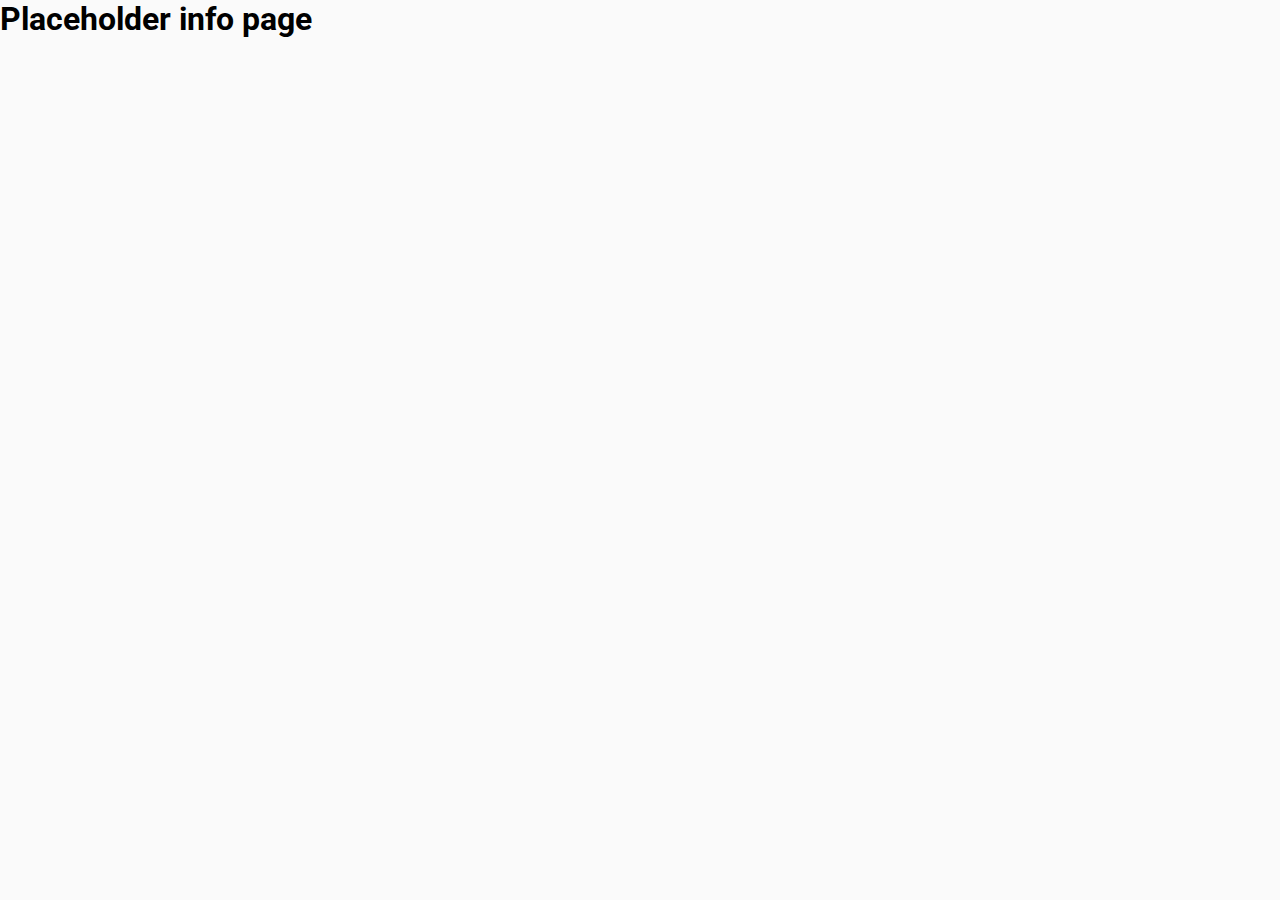
<file: index.html>
<!DOCTYPE html>
<html>
  <head>
    <title>You Are Here</title>
    <link rel="stylesheet" type="text/css" href="styles.css">
    <link href="https://fonts.googleapis.com/css?family=Roboto:100,400,500" rel="stylesheet">

    <meta name="viewport" content="width=device-width, initial-scale=1.0">

  </head>

  <body>
    <h1>Placeholder info page</h1>
  </body>

</html>
</file>
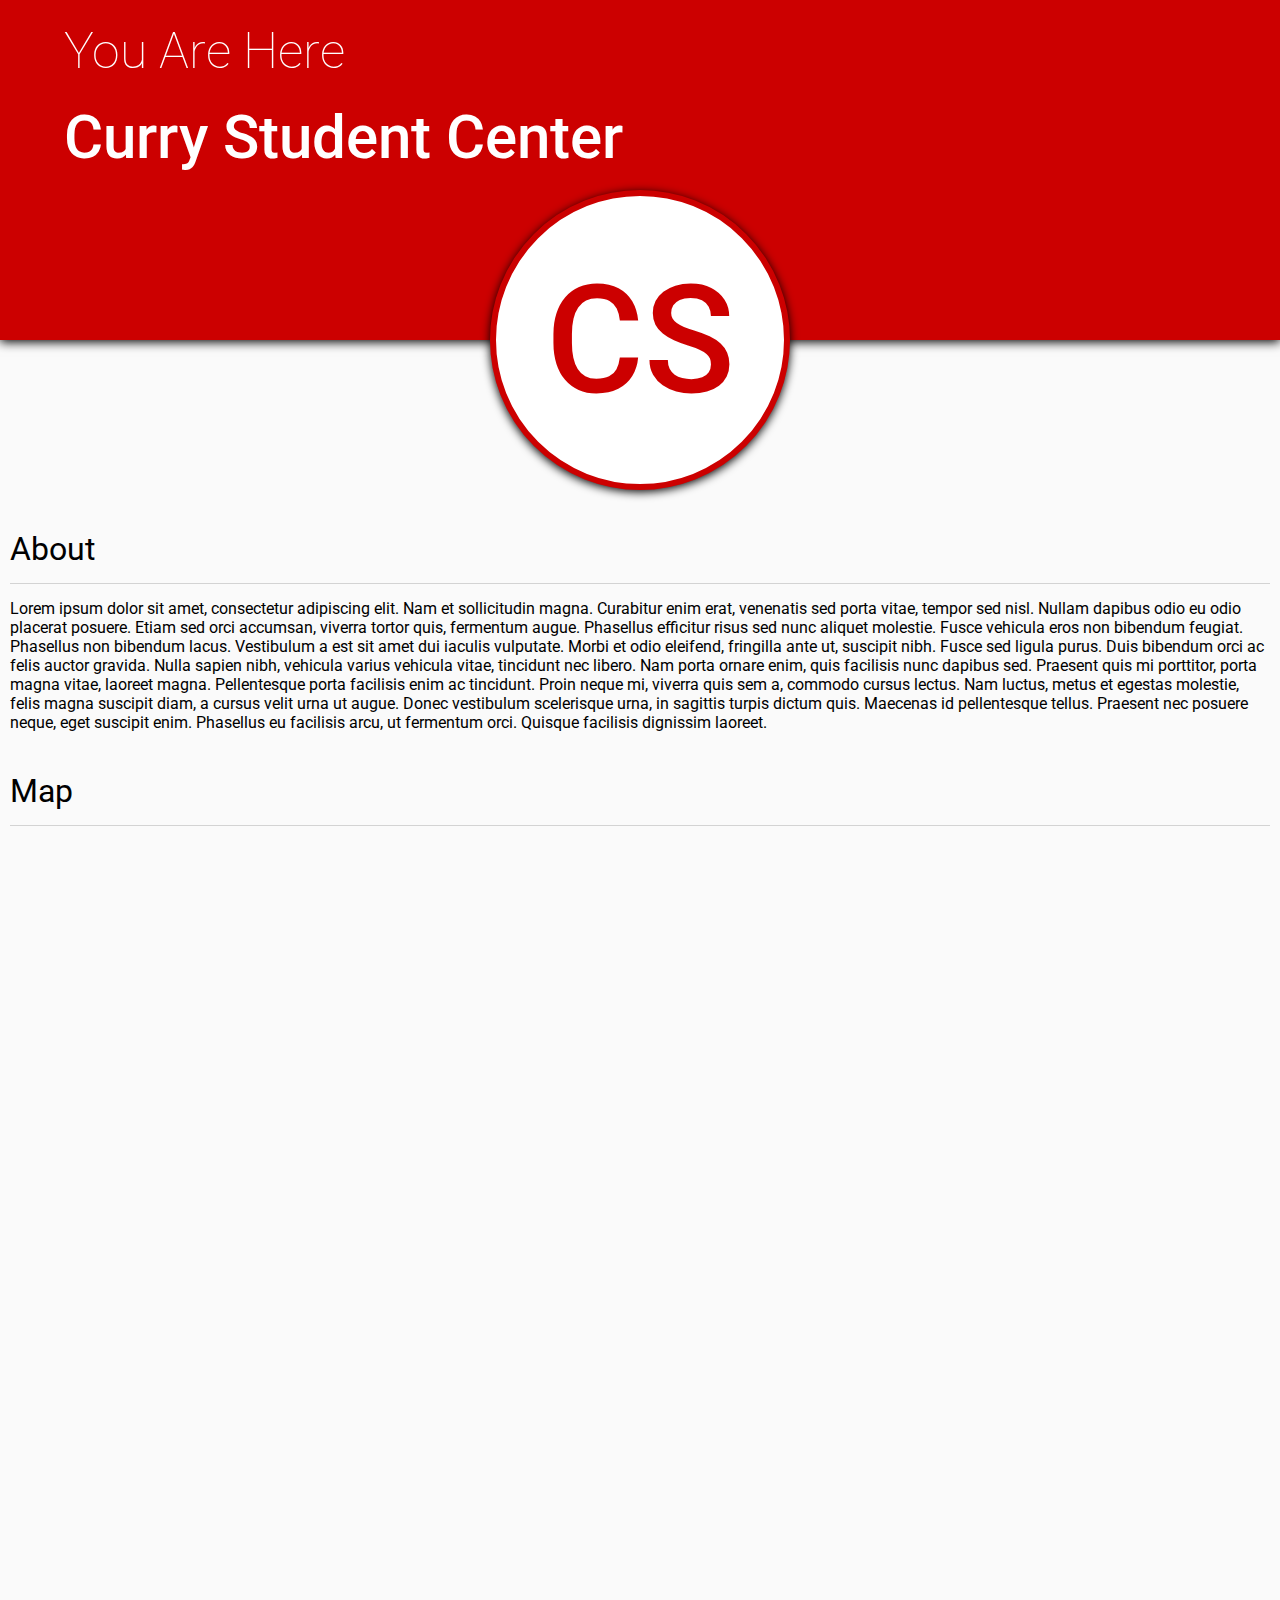
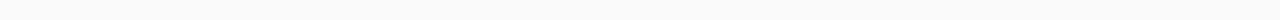
<file: location/curry.html>
<!DOCTYPE html>
<html>
  <head>
    <title>You Are Here</title>
    <link rel="stylesheet" type="text/css" href="../styles.css">
    <link href="https://fonts.googleapis.com/css?family=Roboto:100,400,500" rel="stylesheet">
    <script src="https://ajax.googleapis.com/ajax/libs/jquery/3.2.1/jquery.min.js"></script>
    <script type="text/javascript" src="../script.js"></script>

    <meta name="theme-color" content="#cc0000">
    <meta name="viewport" content="width=device-width, initial-scale=1.0">

  </head>

  <body>
    <div id="header" class="header">
      <h3>You Are Here</h3>
      <h2>Curry Student Center</h2>
    </div>
    <div id="circle" class="circle">
      <h1>CS</h1>
    </div>
    <div id="spacer" class="spacer"></div>

    <div class="section">
      <div class="section-head">
        <div id="about-arrow" class="arrow rotate" onclick="showSection('about', 'about-arrow')">
          <img src="../img/arrow.png">
        </div>
        <h1>About</h1>
      </div>
      <hr>
      <div id="about" class="section-content show">
        <p>Lorem ipsum dolor sit amet, consectetur adipiscing elit. Nam et sollicitudin magna. Curabitur enim erat, venenatis sed porta vitae, tempor sed nisl. Nullam dapibus odio eu odio placerat posuere. Etiam sed orci accumsan, viverra tortor quis, fermentum augue. Phasellus efficitur risus sed nunc aliquet molestie. Fusce vehicula eros non bibendum feugiat. Phasellus non bibendum lacus. Vestibulum a est sit amet dui iaculis vulputate. Morbi et odio eleifend, fringilla ante ut, suscipit nibh. Fusce sed ligula purus.

Duis bibendum orci ac felis auctor gravida. Nulla sapien nibh, vehicula varius vehicula vitae, tincidunt nec libero. Nam porta ornare enim, quis facilisis nunc dapibus sed. Praesent quis mi porttitor, porta magna vitae, laoreet magna. Pellentesque porta facilisis enim ac tincidunt. Proin neque mi, viverra quis sem a, commodo cursus lectus. Nam luctus, metus et egestas molestie, felis magna suscipit diam, a cursus velit urna ut augue. Donec vestibulum scelerisque urna, in sagittis turpis dictum quis. Maecenas id pellentesque tellus. Praesent nec posuere neque, eget suscipit enim. Phasellus eu facilisis arcu, ut fermentum orci. Quisque facilisis dignissim laoreet.
        </p>
      </div>

    </div>

    <div class="section">
      <div class="section-head">
        <div id="map-arrow" class="arrow" onclick="showSection('map', 'map-arrow')">
          <img src="../img/arrow.png">
        </div>
        <h1>Map</h1>
      </div>
      <hr>
      <div id="map" class="section-content">
        <iframe src="https://www.google.com/maps/embed/v1/place?key=AIzaSyDEyBNpAnHjGMl1fBMTgTeYGC34z9NDgAE
    &q=place_id:ChIJTXlAbxh644kR7ZYdiUt-1FM"
         frameborder="0" style="border:0" allowfullscreen></iframe>
      </div>

    </div>

  </body>

</html>
</file>
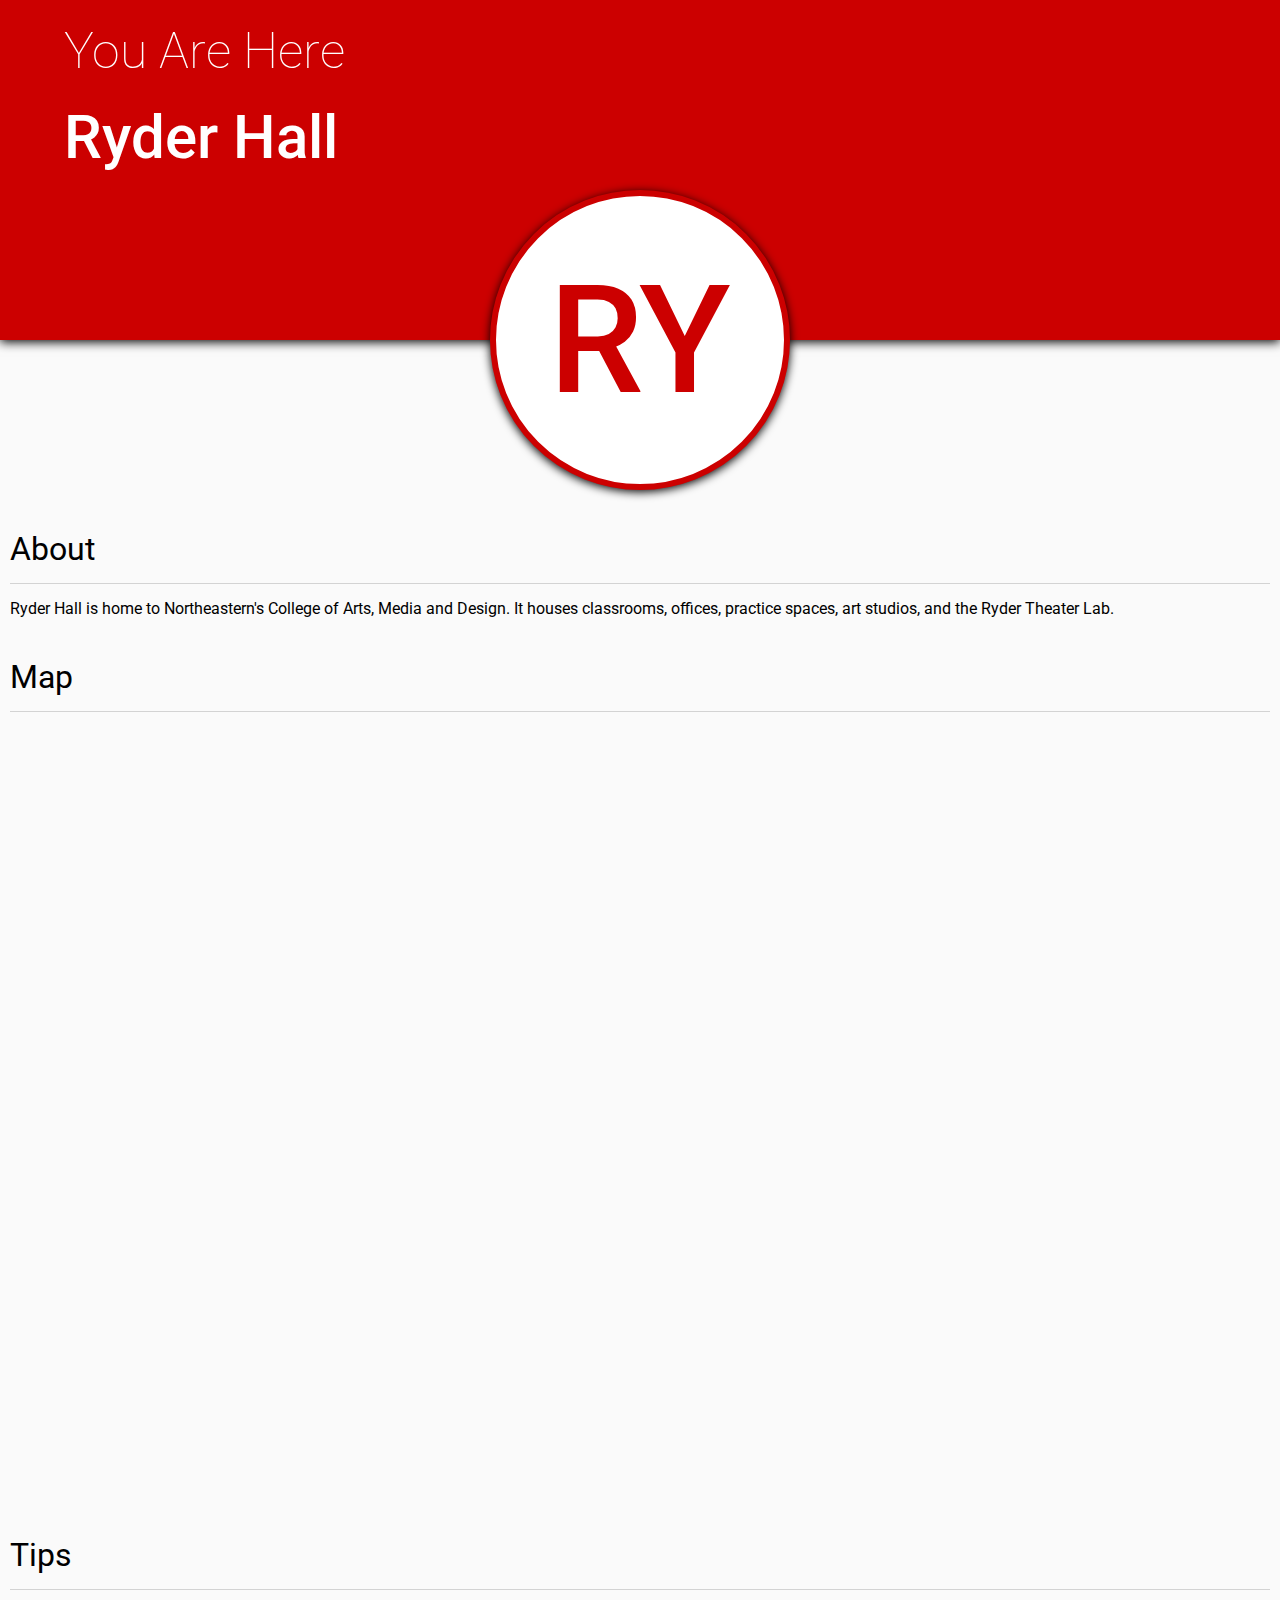
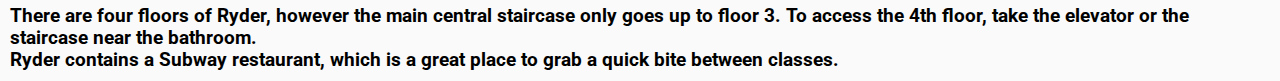
<file: location/ryder.html>
<!DOCTYPE html>
<html>
  <head>
    <title>You Are Here</title>
    <link rel="stylesheet" type="text/css" href="../styles.css">
    <link href="https://fonts.googleapis.com/css?family=Roboto:100,400,500" rel="stylesheet">
    <script src="https://ajax.googleapis.com/ajax/libs/jquery/3.2.1/jquery.min.js"></script>
    <script type="text/javascript" src="../script.js"></script>

    <meta name="theme-color" content="#cc0000">
    <meta name="viewport" content="width=device-width, initial-scale=1.0">

  </head>

  <body>

    <div id="header" class="header">
      <h3>You Are Here</h3>
      <h2>Ryder Hall</h2>
    </div>
    <div id="circle" class="circle">
      <h1>RY</h1>
    </div>
    <div id="spacer" class="spacer"></div>

  <div id="wrapper">
    <div class="section">
      <div class="section-head">
        <div id="about-arrow" class="arrow rotate" onclick="showSection('about', 'about-arrow')">
          <img src="../img/arrow.png">
        </div>
        <h1>About</h1>
      </div>
      <hr>
      <div id="about" class="section-content show">
        <p>Ryder Hall is home to Northeastern's College of Arts, Media and Design. It houses classrooms, offices, practice spaces, art studios, and the Ryder Theater Lab.</p>
      </div>

    </div>

    <div class="section">
      <div class="section-head">
        <div id="map-arrow" class="arrow" onclick="showSection('map', 'map-arrow')">
          <img src="../img/arrow.png">
        </div>
        <h1>Map</h1>
      </div>
      <hr>
      <div id="map" class="section-content">
        <iframe src="https://www.google.com/maps/embed/v1/place?key=AIzaSyDEyBNpAnHjGMl1fBMTgTeYGC34z9NDgAE
    &q=place_id:ChIJudN9LSJ644kRVOWMhAJPOjw"
         frameborder="0" style="border:0" allowfullscreen></iframe>
      </div>

    </div>

    <div class="section">
      <div class="section-head">
        <div id="tips-arrow" class="arrow" onclick="showSection('tips', 'tips-arrow')">
          <img src="../img/arrow.png">
        </div>
        <h1>Tips</h1>
      </div>
      <hr>
      <div id="tips" class="section-content">
        <h3>There are four floors of Ryder, however the main central staircase only goes up to floor 3. To access the 4th floor, take the elevator or the staircase near the bathroom.</h3>
        <h3>Ryder contains a Subway restaurant, which is a great place to grab a quick bite between classes.</h3>

      </div>

    </div>

  </div>
  </body>

</html>
</file>
<file: styles.css>
html, * {
  box-sizing: border-box;
  margin: 0;
  padding: 0;
  font-family: 'Roboto', sans-serif;
}

html {
  height: 100%;
}

body {
  background-color: #FAFAFA;
}

.header {
  width: 100%;
  height: 340px;
  background-color: #CC0000;
  position: fixed;
  transition: all 0.2s ease-in-out;
  -webkit-transition: all 0.2s ease-in-out;
  -moz-transition: all 0.2s ease-in-out;
  box-shadow: 0px 2px 10px #000000;
  z-index: 9998;
}

.header h2 {
  position: relative;
  padding-top: 22px;
  padding-left: 5vw;
  color: #FFFFFF;
  font-weight: 500;
  font-size: 60px;
}

.header h3 {
  position: relative;
  padding-top: 22px;
  padding-left: 5vw;
  color: #FFFFFF;
  font-weight: 100;
  font-size: 50px;
}

.header.shrink {
  height: 60px;
}

.header.shrink h2 {
  font-size: 30px;
  padding-top: 10px;
}

.header.shrink h3 {
  display: none;
}

.circle {
    position: fixed;
    top: 190px;
    left: 50%;
    transform: translate(-50%, 0);
    margin: auto;
    border-radius: 50%;
    behavior: url(PIE.htc); /* remove if you don't care about IE8 */

    width: 300px;
    height: 300px;
    background: white;
    border: 6px solid #CC0000;
    transition: all 0.2s ease-in-out;
    -webkit-transition: all 0.2s ease-in-out;
    -moz-transition: all 0.2s ease-in-out;
    box-shadow: 0px 2px 10px #000000;
    z-index: 9999;
}

.circle h1 {
  position: relative;
  color: #CC0000;
  font-weight: 500;
  font-size: 150px;
  text-align: center;
  vertical-align: middle;
  line-height: 290px;
}

.circle.shrink {
  top: -350px;
}

.spacer {
  position: static;
  height: 500px;
  transition: all 0.2s ease-in-out;
  -webkit-transition: all 0.2s ease-in-out;
  -moz-transition: all 0.2s ease-in-out;
}

.spacer.shrink {
  height: 80px;
}

.section {
  margin-top: 20px;
}

.section-head h1 {
  font-weight: 400;
  padding: 10px;
}

.arrow img {
  float: left;
  margin-left: 10px;
  margin-right: 10px;
  transition: all 0.1s ease-in-out;
  -webkit-transition: all 0.1s ease-in-out;
  -moz-transition: all 0.1s ease-in-out;
  display: none;
}

.section hr {
  margin-left: 10px;
  margin-right: 10px;
  margin-bottom: 5px;
  margin-top: 5px;
  height: 1px;
  color: #d3d3d3;
  background-color: #d3d3d3;
  border: none;

}

.section-content {
  display: block;
}

.section-content.show {
  display: block;
}

.rotate img {
  transform: rotate(180deg);
}

.section-content {
  padding: 10px;
}

.section-content iframe {
  width: 80%;
  height: 85vh;
}

@media (max-width:800px) {

  .header {
    height: 50vh;
  }

  .header h2 {
    font-size: 12vw;
  }

  .header h3 {
    font-size: 10vw;
  }

  .circle {
    top: 40vh;
    width: 20vh;
    height: 20vh;
  }

  .circle h1 {
    line-height: 19vh;
    font-size: 10vh;
  }

  .spacer {
    height: 60vh;
  }

  .section-head h1 {
    padding: 0px;
  }

  .arrow img {
    display: block;
    width: 30px;
  }

  .section-content {
    display: none;
  }

  .section-content iframe {
    width: auto;
    height: 450px;
  }

}
</file>
